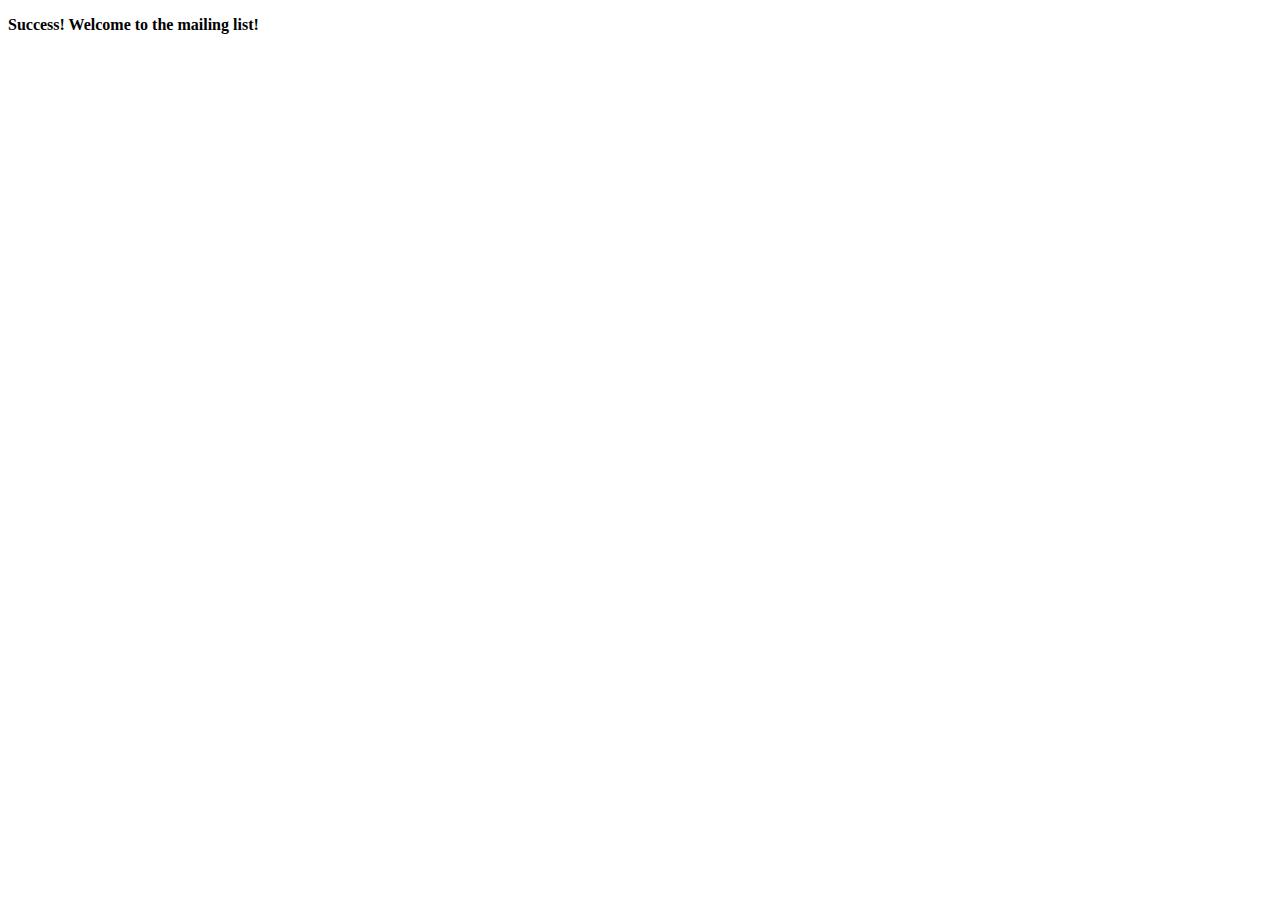
<file: mailinglistsuccess.html>
<!DOCTYPE html>
<html>
    <title>Mailing list success!</title>
    <meta charset="UTF-8">
    <meta name="description" content="Mailing list success page">
<body>
<p>
    <b>Success! Welcome to the mailing list!</b>
</p>
</body>
</html>
</file>
